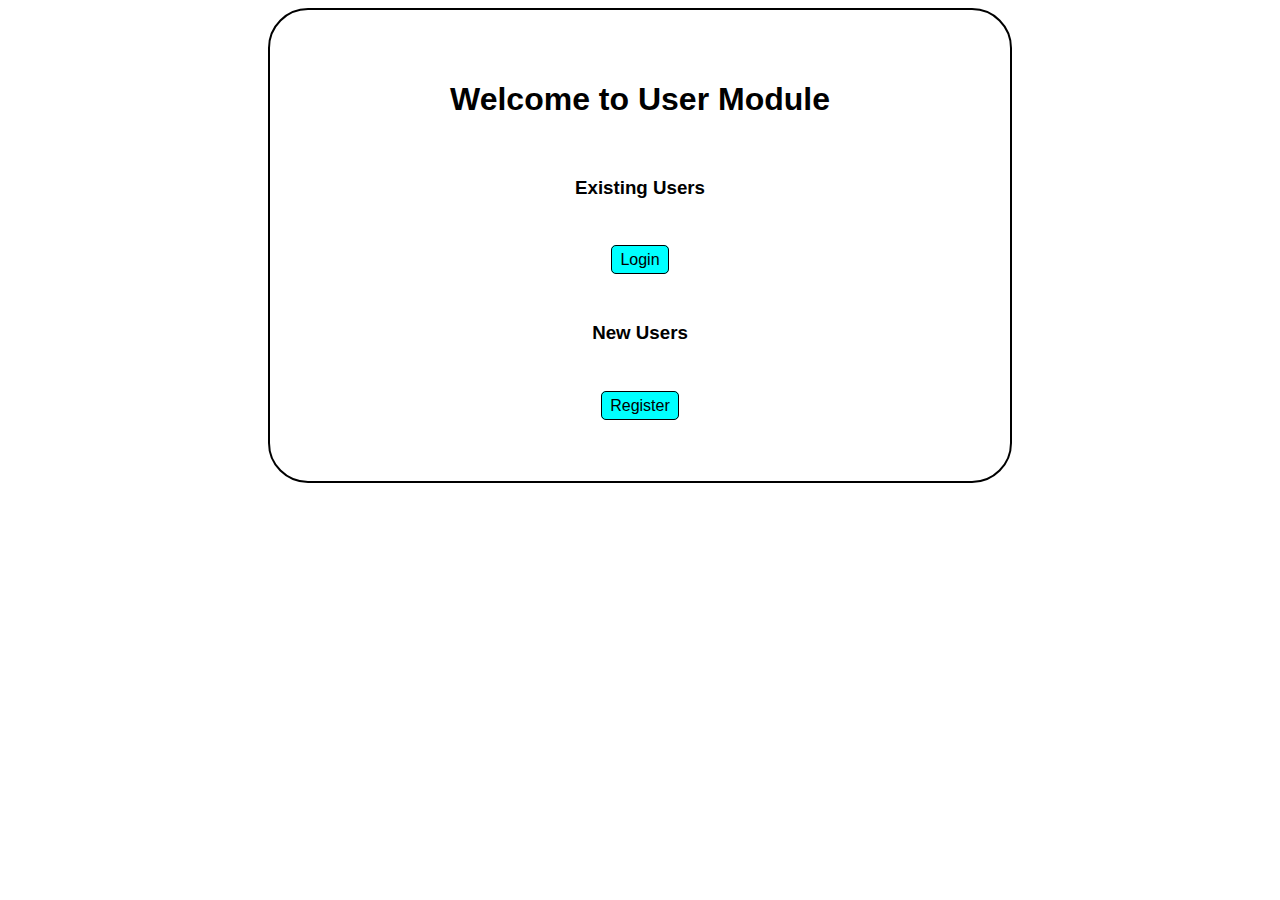
<file: index.html>
<!DOCTYPE html>
<html lang="en">
  <head>
    <meta charset="UTF-8" />
    <meta http-equiv="X-UA-Compatible" content="IE=edge" />
    <meta name="viewport" content="width=device-width, initial-scale=1.0" />
    <link rel="stylesheet" href="style.css">
    <title>Welcome</title>
  </head>
  <body>
    <div class="welcome">
      <h1>Welcome to User Module</h1>
      <br />
      <h3>Existing Users</h3>
      <br />
      <p><a href="login1.html">Login</a></p>
      <br />
      <h3>New Users</h3>
      <br />
      <p><a href="register1.html">Register</a></p>
    </div>
  </body>
</html>
</file>
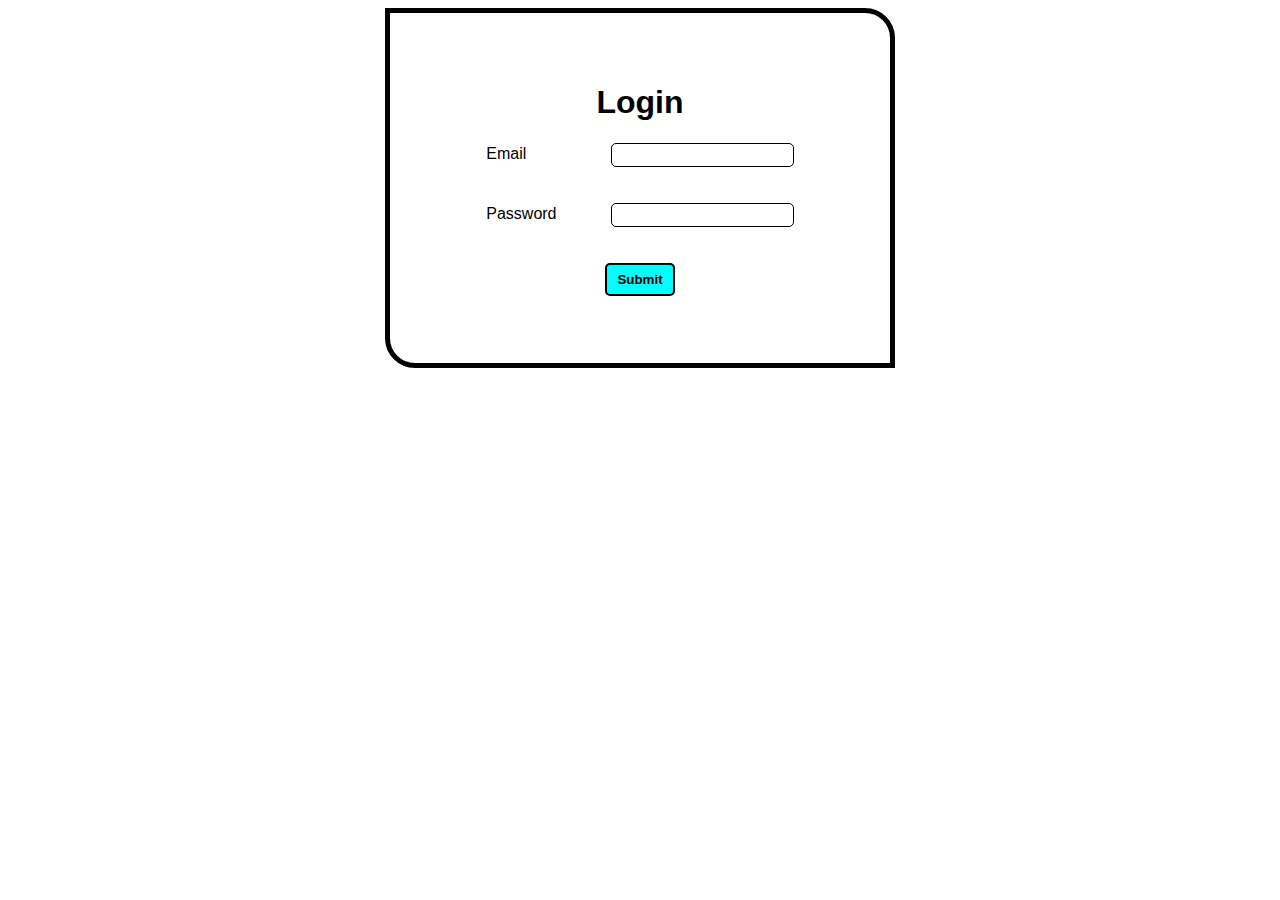
<file: login1.html>
<!DOCTYPE html>
<html lang="en">
  <head>
    <meta charset="UTF-8" />
    <meta http-equiv="X-UA-Compatible" content="IE=edge" />
    <meta name="viewport" content="width=device-width, initial-scale=1.0" />
    <link rel="stylesheet" href="style.css">
    <title>Login</title>
  </head>
  <body>
    <div class="form2">
      <h1>Login</h1>
      <form action="loginSuccess1.html">
        <label for="label" id="label">Email</label>
        <input type="email" name="email" id="input" required />
        <br /><br /><br />
        <label for="label" id="label">Password</label>
        <input type="password" name="password" id="input" required />
        <br /><br /><br />
        <input type="submit" name="submit" id="button" />
      </form>
    </div>
  </body>
</html>
</file>
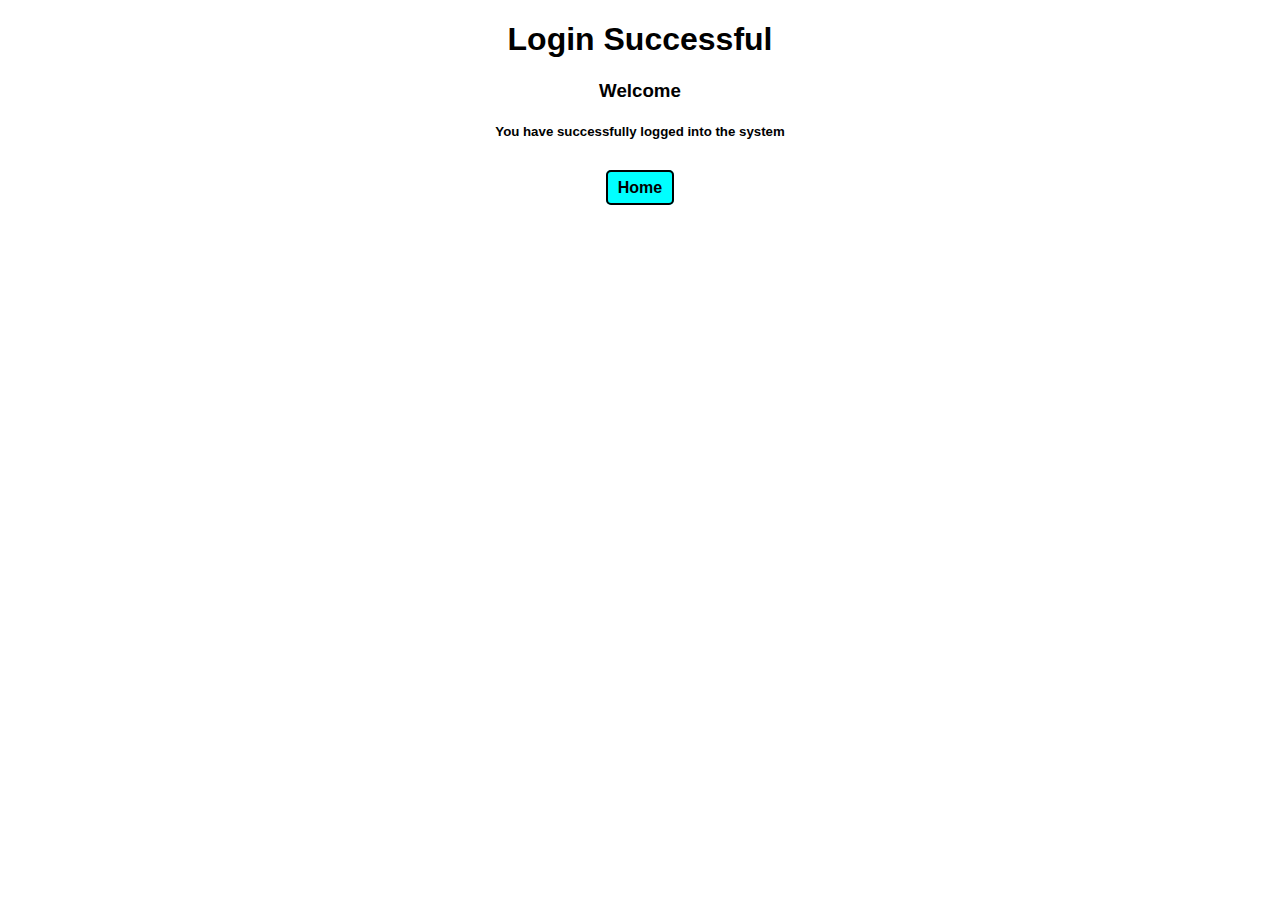
<file: loginSuccess1.html>
<!DOCTYPE html>
<html lang="en">
<head>
    <meta charset="UTF-8">
    <meta http-equiv="X-UA-Compatible" content="IE=edge">
    <meta name="viewport" content="width=device-width, initial-scale=1.0">
    <link rel="stylesheet" href="style.css">
    <title>Login Success</title>
</head>
<body>
    <div class="success">
        <h1>Login Successful</h1>
        <h3>Welcome</h3>
        <h5>You have successfully logged into the system</h5>
        <br>
        
        <a href="index.html" id="button">Home</a>
    </div>
</body>
</html>
</file>
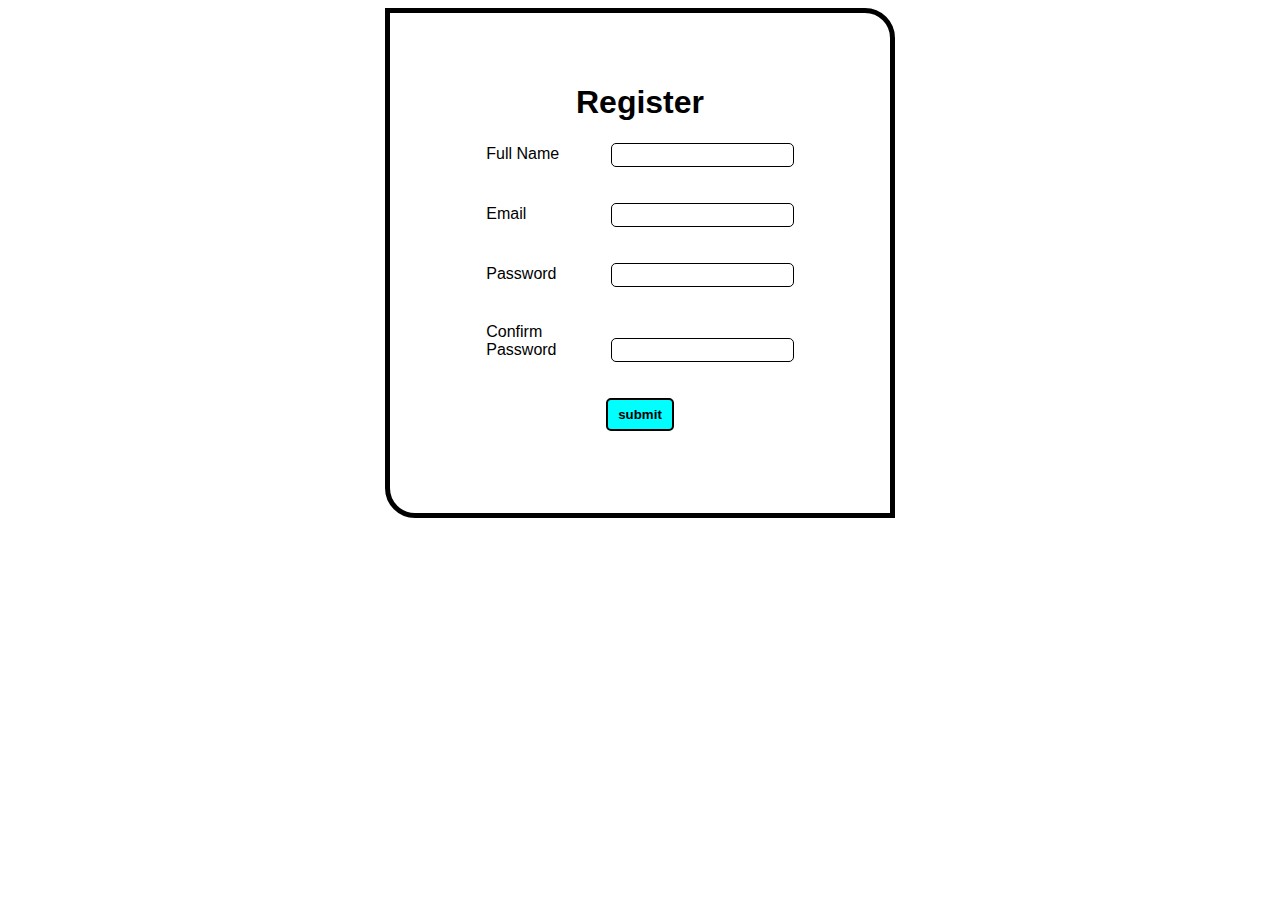
<file: register1.html>
<!DOCTYPE html>
<html lang="en">
  <head>
    <meta charset="UTF-8" />
    <meta http-equiv="X-UA-Compatible" content="IE=edge" />
    <meta name="viewport" content="width=device-width, initial-scale=1.0" />
    <link rel="stylesheet" href="style.css">
    <title>Register</title>
  </head>
  <body>
    <div class="form">
      <h1>Register</h1>
      <form action="registerSuccess1.html">
        <label for="label" id="label">Full Name</label>
        <input type="text" name="fullname" id="input"  required/>
        <br />
        <br /> <br />
        <label for="label" id="label">Email</label>
        <input type="email" name="email" id="input" required/>
        <br />
        <br /> <br />
        <label for="label" id="label">Password</label>
        <input type="password" name="password" id="input" required/>
        <br />
        <br /> <br />
        <label for="label" id="label">Confirm Password</label>
        <input type="password" name="password" id="input" required/>
        <br />
        <br /> <br />
        <input type="submit" name="button" value="submit" id="button">
      
    </form>
    </div>
  </body>
</html>
</file>
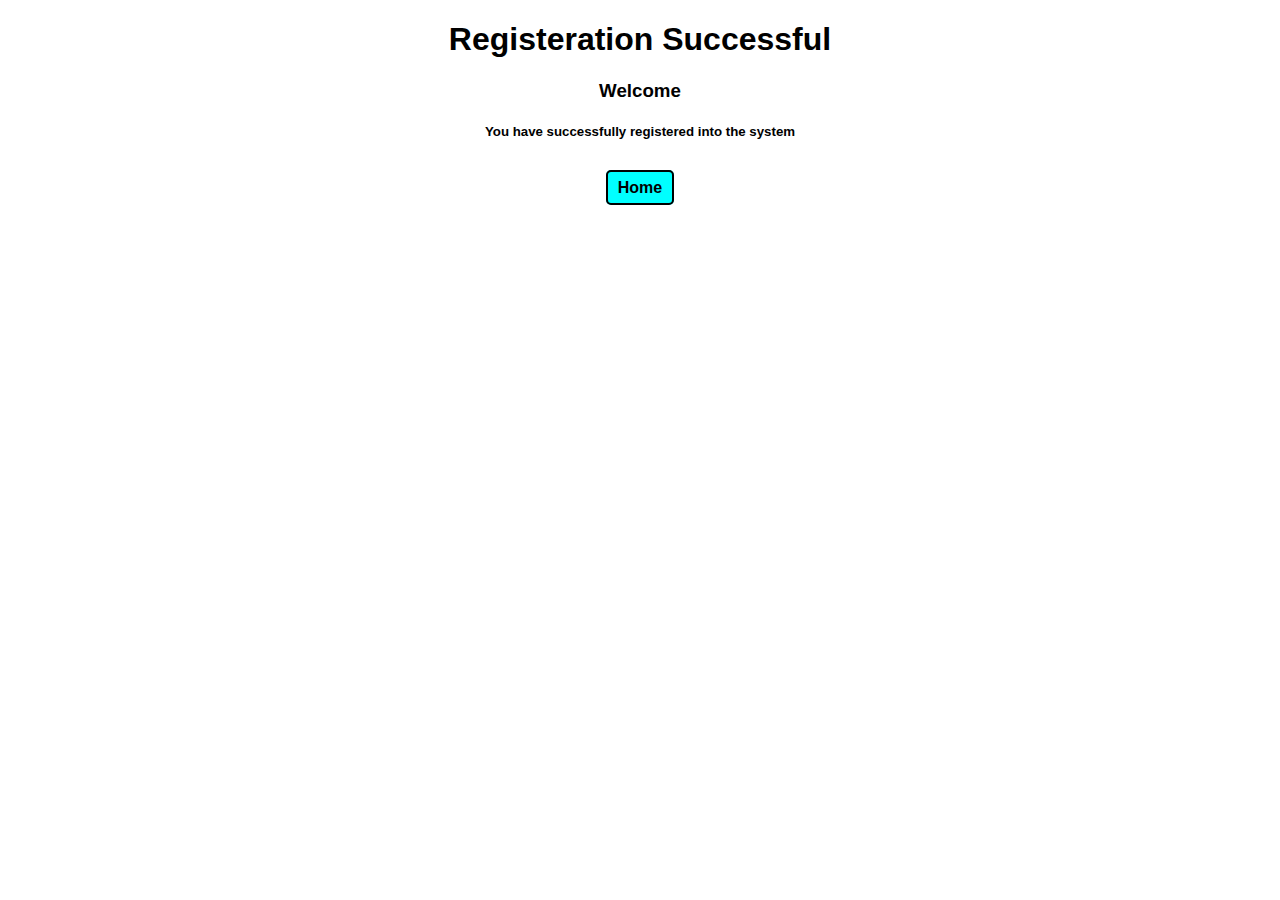
<file: registerSuccess1.html>
<!DOCTYPE html>
<html lang="en">
  <head>
    <meta charset="UTF-8" />
    <meta http-equiv="X-UA-Compatible" content="IE=edge" />
    <meta name="viewport" content="width=device-width, initial-scale=1.0" />
    <link rel="stylesheet" href="style.css">
    <title>Registeration Success</title>
  </head>
  <body>
    <div class="success">
      <h1>Registeration Successful</h1>
      <h3>Welcome</h3>
      <h5>You have successfully registered into the system</h5>
      <br />

      <a href="index.html" id="button">Home</a>
    </div>
  </body>
</html>
</file>
<file: style.css>
* {
    font-family: Verdana, Geneva, Tahoma, sans-serif;
  }
  .welcome {
    text-align: center;
    padding: 50px;
    border: 2px solid black;
    width: 50vw;
    margin: auto;
    border-radius: 40px;
  }
  
  .welcome a {
    text-decoration: none;
    color: black;
    border: 1px solid black;
    padding: 5px 8px;
    border-radius: 5px;
    background-color: aqua;
  }
  
  .form {
    text-align: center;
    padding: 50px;
    width: 400px;
    height: 400px;
    margin: auto;
    border: 5px solid black;
    border-radius: 0px 30px;
  }
  
  .form2 {
      text-align: center;
      padding: 50px;
      width: 400px;
      height: 250px;
      margin: auto;
      border: 5px solid black;
      border-radius: 0px 30px;
  }
  
  #label {
    display: inline-block;
    width: 120px;
    text-align: left;
  }
  
  #input{
      border: 1px solid black;
      height: 20px;
      border-radius: 5px;
  }
  
  #button{
      font-weight: bolder;
      padding: 7px 10px;
      border: 2px solid black;
      border-radius: 5px;
      background-color: aqua;
  }
  
  .success{
      text-align: center;
  }
  
  .success a{
      text-decoration: none;
      color: black;
  }
</file>
